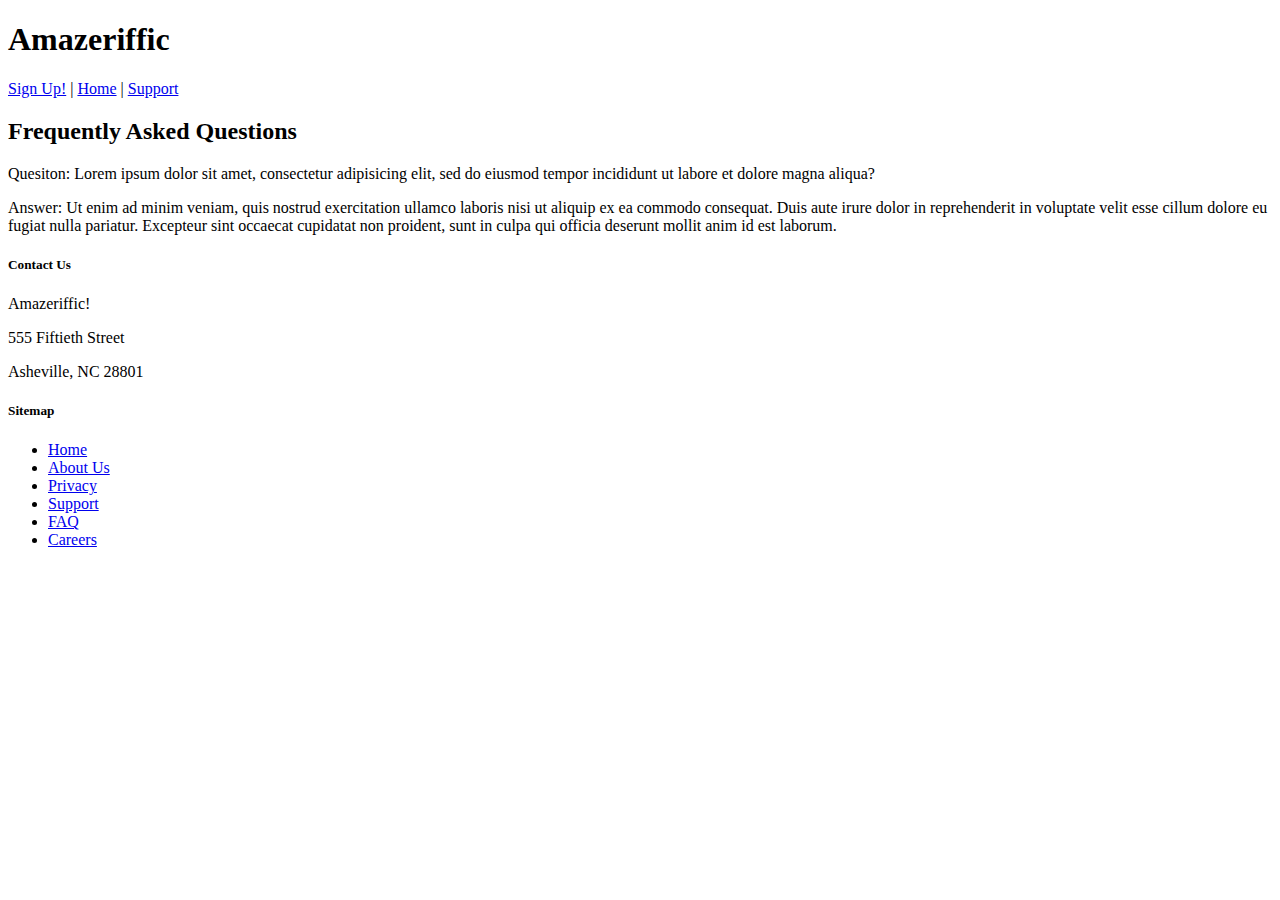
<file: Chapter2/Amazeriffic/faq.html>
<!doctype html>
<html>
  <head>
    <title>Amazeriffic</title>
  </head>

  <body>
    <header>
      <h1>Amazeriffic</h1>
      <nav>
        <a href="signup.html">Sign Up!</a> |
        <a href="index.html">Home</a> |
        <a href="#">Support</a>
      </nav>
    </header>

    <main>
      <h2>Frequently Asked Questions</h2>
      <p>Quesiton: Lorem ipsum dolor sit amet, consectetur adipisicing elit, sed do eiusmod
       tempor incididunt ut labore et dolore magna aliqua?</br></p>
      <p>Answer: Ut enim ad minim
       veniam, quis nostrud exercitation ullamco laboris nisi ut aliquip ex ea
       commodo consequat. Duis aute irure dolor in reprehenderit in voluptate
       velit esse cillum dolore eu fugiat nulla pariatur. Excepteur sint
       occaecat cupidatat non proident, sunt in culpa qui officia deserunt
       mollit anim id est laborum. </br></p>
    </main>
    
    <footer>
      <div class="contact">
        <h5>Contact Us</h5>
        <p>Amazeriffic!</p>
        <p>555 Fiftieth Street</p>
        <p>Asheville, NC 28801</p>
      </div>

      <div class="sitemap">
        <h5>Sitemap</h5>
        <ul>
          <li><a href="index.html">Home</a></li>
          <li><a href="#">About Us</a></li>
          <li><a href="#">Privacy</a></li>
          <li><a href="#">Support</a></li>
          <li><a href="faq.html">FAQ</a></li>
          <li><a href="#">Careers</a></li>
        </ul>
      </div>
    </footer>
  </body>
</html>
</file>
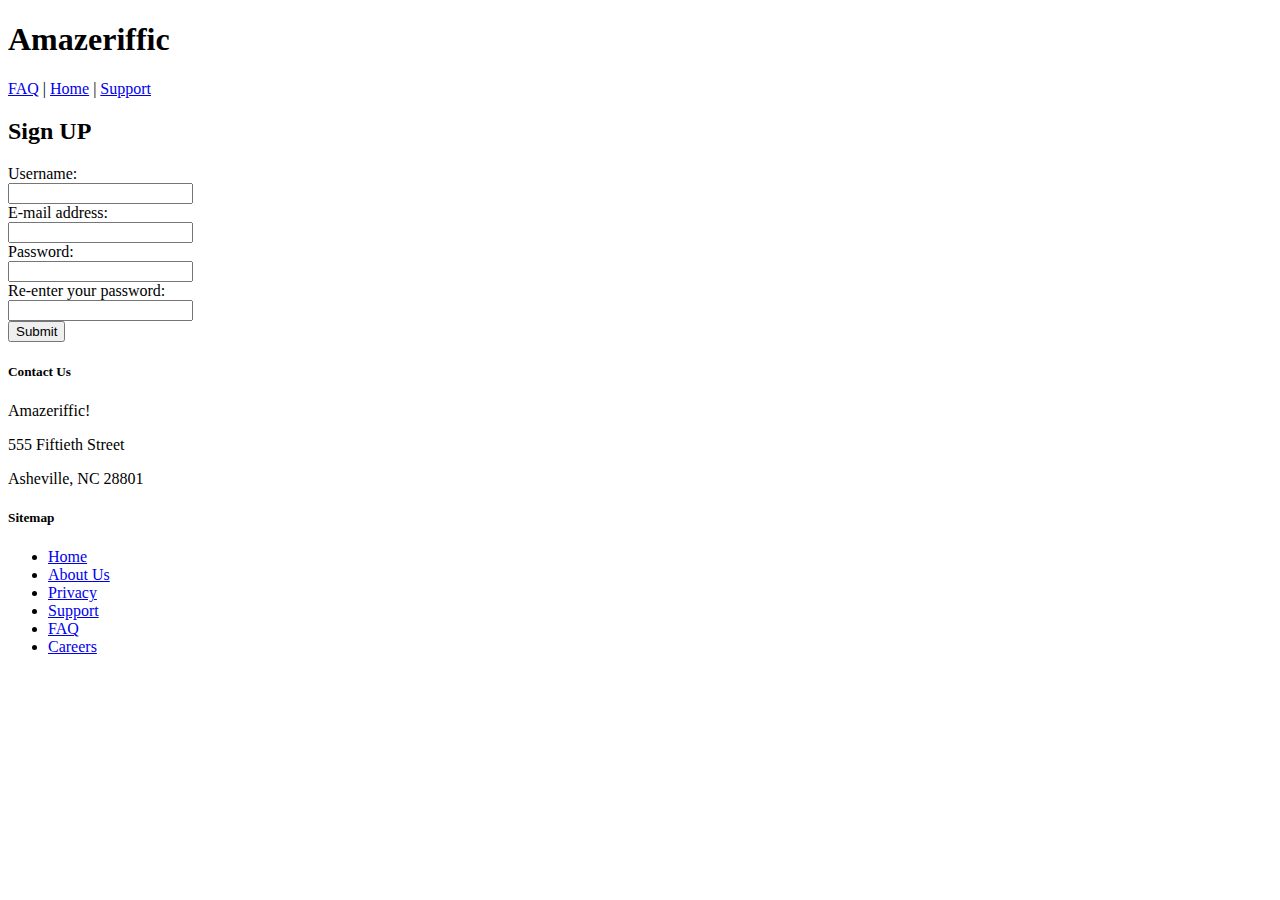
<file: Chapter2/Amazeriffic/signup.html>
<!doctype html>
<html>
  <head>
    <title>Amazeriffic</title>
  </head>

  <body>
    <header>
      <h1>Amazeriffic</h1>
      <nav>
        <a href="faq.html">FAQ</a> |
        <a href="index.html">Home</a> |
        <a href="#">Support</a>
      </nav>
    </header>

    <main>
      <h2>Sign UP</h2>
      <form method="post">
          Username:<br>
          <input type="text" name="username"><br>
          E-mail address:<br>
          <input type="text" name="email"><br>
          Password:<br>
          <input type="text" name="password"><br>
          Re-enter your password:<br>
          <input type="text" name="dupPass"><br>
          <input type="submit" value="Submit">
      </form> 
    </main>
    
    <footer>
      <div class="contact">
        <h5>Contact Us</h5>
        <p>Amazeriffic!</p>
        <p>555 Fiftieth Street</p>
        <p>Asheville, NC 28801</p>
      </div>

      <div class="sitemap">
        <h5>Sitemap</h5>
        <ul>
          <li><a href="index.html">Home</a></li>
          <li><a href="#">About Us</a></li>
          <li><a href="#">Privacy</a></li>
          <li><a href="#">Support</a></li>
          <li><a href="faq.html">FAQ</a></li>
          <li><a href="#">Careers</a></li>
        </ul>
      </div>
    </footer>
  </body>
</html>
</file>
